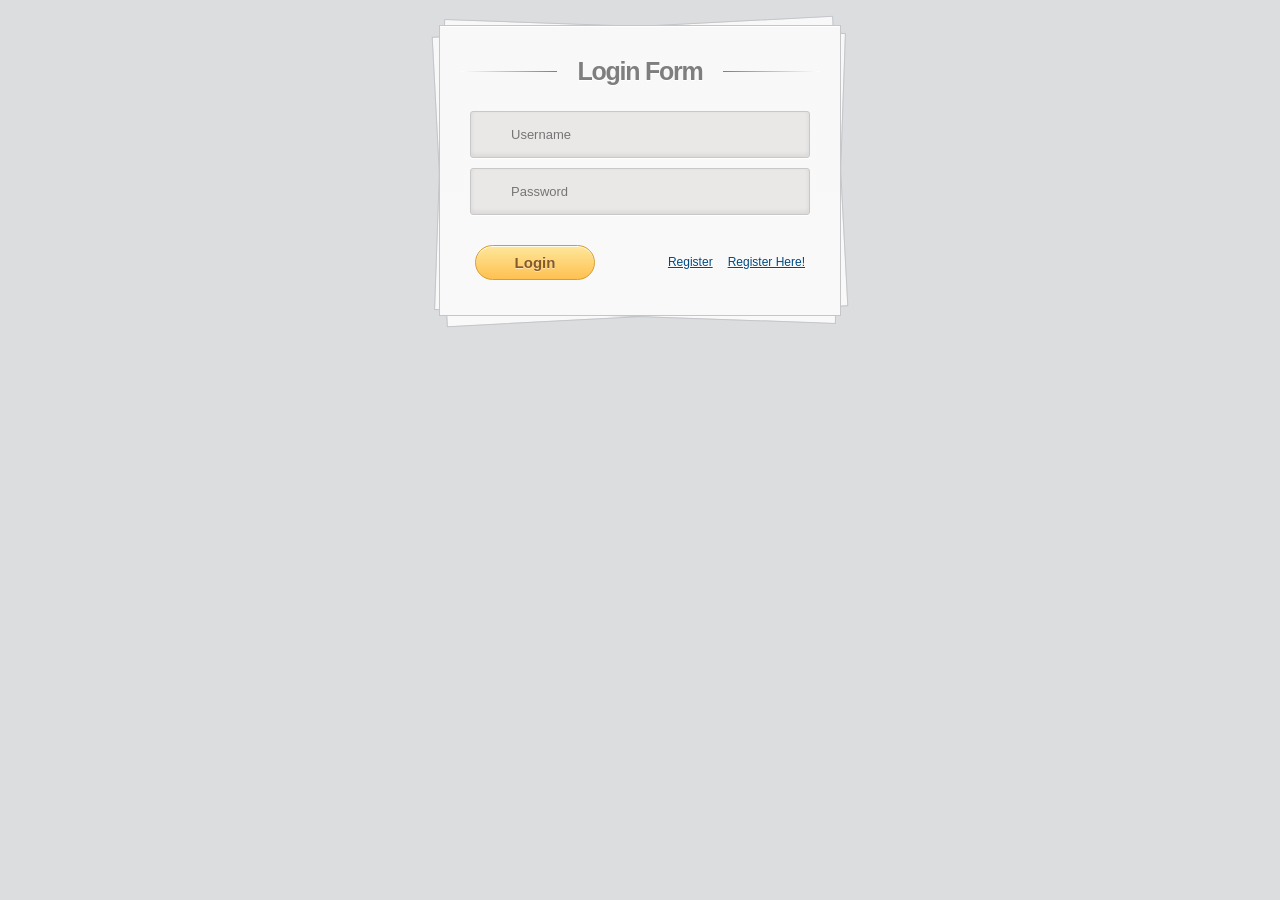
<file: templates/signin.html>
<!DOCTYPE html>
<html>
<head>
	<meta charset="utf-8">
	<title>SignIn</title>
	<!-- Mobile Specific Metas -->
	<meta name="viewport" content="width=device-width, initial-scale=1, maximum-scale=1">
	<!-- Font-->
	
	<style>

		body {
			background: #DCDDDF url(https://cssdeck.com/uploads/media/items/7/7AF2Qzt.png);
			color: #000;
			font: 14px Arial;
			margin: 0 auto;
			padding: 0;
			position: relative;
		}
		h1{ font-size:28px;}
		h2{ font-size:26px;}
		h3{ font-size:18px;}
		h4{ font-size:16px;}
		h5{ font-size:14px;}
		h6{ font-size:12px;}
		h1,h2,h3,h4,h5,h6{ color:#563D64;}
		small{ font-size:10px;}
		b, strong{ font-weight:bold;}
		a{ text-decoration: none; }
		a:hover{ text-decoration: underline; }
		.left { float:left; }
		.right { float:right; }
		.alignleft { float: left; margin-right: 15px; }
		.alignright { float: right; margin-left: 15px; }
		.clearfix:after,
		form:after {
			content: ".";
			display: block;
			height: 0;
			clear: both;
			visibility: hidden;
		}
		.container { margin: 25px auto; position: relative; width: 900px; }
		#content {
			background: #f9f9f9;
			background: -moz-linear-gradient(top,  rgba(248,248,248,1) 0%, rgba(249,249,249,1) 100%);
			background: -webkit-linear-gradient(top,  rgba(248,248,248,1) 0%,rgba(249,249,249,1) 100%);
			background: -o-linear-gradient(top,  rgba(248,248,248,1) 0%,rgba(249,249,249,1) 100%);
			background: -ms-linear-gradient(top,  rgba(248,248,248,1) 0%,rgba(249,249,249,1) 100%);
			background: linear-gradient(top,  rgba(248,248,248,1) 0%,rgba(249,249,249,1) 100%);
			filter: progid:DXImageTransform.Microsoft.gradient( startColorstr='#f8f8f8', endColorstr='#f9f9f9',GradientType=0 );
			-webkit-box-shadow: 0 1px 0 #fff inset;
			-moz-box-shadow: 0 1px 0 #fff inset;
			-ms-box-shadow: 0 1px 0 #fff inset;
			-o-box-shadow: 0 1px 0 #fff inset;
			box-shadow: 0 1px 0 #fff inset;
			border: 1px solid #c4c6ca;
			margin: 0 auto;
			padding: 25px 0 0;
			position: relative;
			text-align: center;
			text-shadow: 0 1px 0 #fff;
			width: 400px;
		}
		#content h1 {
			color: #7E7E7E;
			font: bold 25px Helvetica, Arial, sans-serif;
			letter-spacing: -0.05em;
			line-height: 20px;
			margin: 10px 0 30px;
		}
		#content h1:before,
		#content h1:after {
			content: "";
			height: 1px;
			position: absolute;
			top: 10px;
			width: 27%;
		}
		#content h1:after {
			background: rgb(126,126,126);
			background: -moz-linear-gradient(left,  rgba(126,126,126,1) 0%, rgba(255,255,255,1) 100%);
			background: -webkit-linear-gradient(left,  rgba(126,126,126,1) 0%,rgba(255,255,255,1) 100%);
			background: -o-linear-gradient(left,  rgba(126,126,126,1) 0%,rgba(255,255,255,1) 100%);
			background: -ms-linear-gradient(left,  rgba(126,126,126,1) 0%,rgba(255,255,255,1) 100%);
			background: linear-gradient(left,  rgba(126,126,126,1) 0%,rgba(255,255,255,1) 100%);
			right: 0;
		}
		#content h1:before {
			background: rgb(126,126,126);
			background: -moz-linear-gradient(right,  rgba(126,126,126,1) 0%, rgba(255,255,255,1) 100%);
			background: -webkit-linear-gradient(right,  rgba(126,126,126,1) 0%,rgba(255,255,255,1) 100%);
			background: -o-linear-gradient(right,  rgba(126,126,126,1) 0%,rgba(255,255,255,1) 100%);
			background: -ms-linear-gradient(right,  rgba(126,126,126,1) 0%,rgba(255,255,255,1) 100%);
			background: linear-gradient(right,  rgba(126,126,126,1) 0%,rgba(255,255,255,1) 100%);
			left: 0;
		}
		#content:after,
		#content:before {
			background: #f9f9f9;
			background: -moz-linear-gradient(top,  rgba(248,248,248,1) 0%, rgba(249,249,249,1) 100%);
			background: -webkit-linear-gradient(top,  rgba(248,248,248,1) 0%,rgba(249,249,249,1) 100%);
			background: -o-linear-gradient(top,  rgba(248,248,248,1) 0%,rgba(249,249,249,1) 100%);
			background: -ms-linear-gradient(top,  rgba(248,248,248,1) 0%,rgba(249,249,249,1) 100%);
			background: linear-gradient(top,  rgba(248,248,248,1) 0%,rgba(249,249,249,1) 100%);
			filter: progid:DXImageTransform.Microsoft.gradient( startColorstr='#f8f8f8', endColorstr='#f9f9f9',GradientType=0 );
			border: 1px solid #c4c6ca;
			content: "";
			display: block;
			height: 100%;
			left: -1px;
			position: absolute;
			width: 100%;
		}
		#content:after {
			-webkit-transform: rotate(2deg);
			-moz-transform: rotate(2deg);
			-ms-transform: rotate(2deg);
			-o-transform: rotate(2deg);
			transform: rotate(2deg);
			top: 0;
			z-index: -1;
		}
		#content:before {
			-webkit-transform: rotate(-3deg);
			-moz-transform: rotate(-3deg);
			-ms-transform: rotate(-3deg);
			-o-transform: rotate(-3deg);
			transform: rotate(-3deg);
			top: 0;
			z-index: -2;
		}
		#content form { margin: 0 20px; position: relative }
		#content form input[type="text"],
		#content form input[type="password"] {
			-webkit-border-radius: 3px;
			-moz-border-radius: 3px;
			-ms-border-radius: 3px;
			-o-border-radius: 3px;
			border-radius: 3px;
			-webkit-box-shadow: 0 1px 0 #fff, 0 -2px 5px rgba(0,0,0,0.08) inset;
			-moz-box-shadow: 0 1px 0 #fff, 0 -2px 5px rgba(0,0,0,0.08) inset;
			-ms-box-shadow: 0 1px 0 #fff, 0 -2px 5px rgba(0,0,0,0.08) inset;
			-o-box-shadow: 0 1px 0 #fff, 0 -2px 5px rgba(0,0,0,0.08) inset;
			box-shadow: 0 1px 0 #fff, 0 -2px 5px rgba(0,0,0,0.08) inset;
			-webkit-transition: all 0.5s ease;
			-moz-transition: all 0.5s ease;
			-ms-transition: all 0.5s ease;
			-o-transition: all 0.5s ease;
			transition: all 0.5s ease;
			background: #eae7e7 url(https://cssdeck.com/uploads/media/items/8/8bcLQqF.png) no-repeat;
			border: 1px solid #c8c8c8;
			color: #777;
			font: 13px Helvetica, Arial, sans-serif;
			margin: 0 0 10px;
			padding: 15px 10px 15px 40px;
			width: 80%;
		}
		#content form input[type="text"]:focus,
		#content form input[type="password"]:focus {
			-webkit-box-shadow: 0 0 2px #ed1c24 inset;
			-moz-box-shadow: 0 0 2px #ed1c24 inset;
			-ms-box-shadow: 0 0 2px #ed1c24 inset;
			-o-box-shadow: 0 0 2px #ed1c24 inset;
			box-shadow: 0 0 2px #ed1c24 inset;
			background-color: #fff;
			border: 1px solid #ed1c24;
			outline: none;
		}
		#username { background-position: 10px 10px !important }
		#password { background-position: 10px -53px !important }
		#content form input[type="submit"] {
			background: rgb(254,231,154);
			background: -moz-linear-gradient(top,  rgba(254,231,154,1) 0%, rgba(254,193,81,1) 100%);
			background: -webkit-linear-gradient(top,  rgba(254,231,154,1) 0%,rgba(254,193,81,1) 100%);
			background: -o-linear-gradient(top,  rgba(254,231,154,1) 0%,rgba(254,193,81,1) 100%);
			background: -ms-linear-gradient(top,  rgba(254,231,154,1) 0%,rgba(254,193,81,1) 100%);
			background: linear-gradient(top,  rgba(254,231,154,1) 0%,rgba(254,193,81,1) 100%);
			filter: progid:DXImageTransform.Microsoft.gradient( startColorstr='#fee79a', endColorstr='#fec151',GradientType=0 );
			-webkit-border-radius: 30px;
			-moz-border-radius: 30px;
			-ms-border-radius: 30px;
			-o-border-radius: 30px;
			border-radius: 30px;
			-webkit-box-shadow: 0 1px 0 rgba(255,255,255,0.8) inset;
			-moz-box-shadow: 0 1px 0 rgba(255,255,255,0.8) inset;
			-ms-box-shadow: 0 1px 0 rgba(255,255,255,0.8) inset;
			-o-box-shadow: 0 1px 0 rgba(255,255,255,0.8) inset;
			box-shadow: 0 1px 0 rgba(255,255,255,0.8) inset;
			border: 1px solid #D69E31;
			color: #85592e;
			cursor: pointer;
			float: left;
			font: bold 15px Helvetica, Arial, sans-serif;
			height: 35px;
			margin: 20px 0 35px 15px;
			position: relative;
			text-shadow: 0 1px 0 rgba(255,255,255,0.5);
			width: 120px;
		}
		#content form input[type="submit"]:hover {
			background: rgb(254,193,81);
			background: -moz-linear-gradient(top,  rgba(254,193,81,1) 0%, rgba(254,231,154,1) 100%);
			background: -webkit-linear-gradient(top,  rgba(254,193,81,1) 0%,rgba(254,231,154,1) 100%);
			background: -o-linear-gradient(top,  rgba(254,193,81,1) 0%,rgba(254,231,154,1) 100%);
			background: -ms-linear-gradient(top,  rgba(254,193,81,1) 0%,rgba(254,231,154,1) 100%);
			background: linear-gradient(top,  rgba(254,193,81,1) 0%,rgba(254,231,154,1) 100%);
			filter: progid:DXImageTransform.Microsoft.gradient( startColorstr='#fec151', endColorstr='#fee79a',GradientType=0 );
		}
		#content form div a {
			color: #004a80;
			float: right;
			font-size: 12px;
			margin: 30px 15px 0 0;
			text-decoration: underline;
		}
		.button {
			background: rgb(247,249,250);
			background: -moz-linear-gradient(top,  rgba(247,249,250,1) 0%, rgba(240,240,240,1) 100%);
			background: -webkit-linear-gradient(top,  rgba(247,249,250,1) 0%,rgba(240,240,240,1) 100%);
			background: -o-linear-gradient(top,  rgba(247,249,250,1) 0%,rgba(240,240,240,1) 100%);
			background: -ms-linear-gradient(top,  rgba(247,249,250,1) 0%,rgba(240,240,240,1) 100%);
			background: linear-gradient(top,  rgba(247,249,250,1) 0%,rgba(240,240,240,1) 100%);
			filter: progid:DXImageTransform.Microsoft.gradient( startColorstr='#f7f9fa', endColorstr='#f0f0f0',GradientType=0 );
			-webkit-box-shadow: 0 1px 2px rgba(0,0,0,0.1) inset;
			-moz-box-shadow: 0 1px 2px rgba(0,0,0,0.1) inset;
			-ms-box-shadow: 0 1px 2px rgba(0,0,0,0.1) inset;
			-o-box-shadow: 0 1px 2px rgba(0,0,0,0.1) inset;
			box-shadow: 0 1px 2px rgba(0,0,0,0.1) inset;
			-webkit-border-radius: 0 0 5px 5px;
			-moz-border-radius: 0 0 5px 5px;
			-o-border-radius: 0 0 5px 5px;
			-ms-border-radius: 0 0 5px 5px;
			border-radius: 0 0 5px 5px;
			border-top: 1px solid #CFD5D9;
			padding: 15px 0;
		}
		.button a {
			background: url(https://cssdeck.com/uploads/media/items/8/8bcLQqF.png) 0 -112px no-repeat;
			color: #7E7E7E;
			font-size: 17px;
			padding: 2px 0 2px 40px;
			text-decoration: none;
			-webkit-transition: all 0.3s ease;
			-moz-transition: all 0.3s ease;
			-ms-transition: all 0.3s ease;
			-o-transition: all 0.3s ease;
			transition: all 0.3s ease;
		}
		.button a:hover {
			background-position: 0 -135px;
			color: #00aeef;
		}

	</style>
</head>
<body>
<div class="container">
	<section id="content">
		<form action="/signin" method="GET">
			<h1>Login Form</h1>
			<div>
				<input type="text" name="user" placeholder="Username" required=""  />
			</div>
			
			<div>
				<input type="password" name="password" placeholder="Password" required=""  />
			</div>
			<div>
				<input type="submit" value="Login" />
				<a >Register Here!</a>
				<a href="/logon"> Register </a>
			</div>
		</form><!-- form -->
		
	</section><!-- content -->
</div><!-- container -->
</body>
</body><!-- This templates was made by Colorlib (https://colorlib.com) -->
</html>
</file>
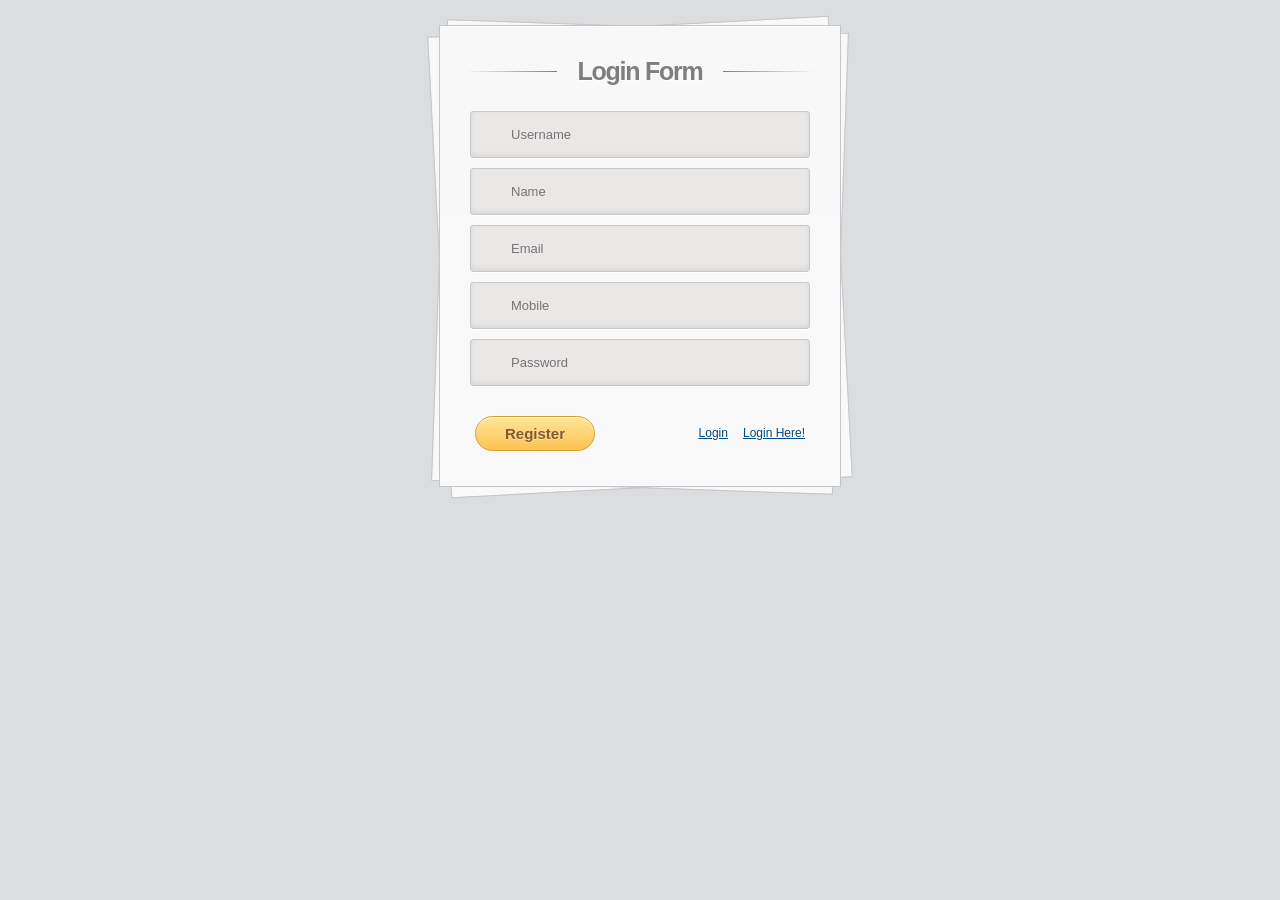
<file: templates/signup.html>
<!DOCTYPE html>
<html>
<head>
	<meta charset="utf-8">
	<title>SignUp</title>
	<!-- Mobile Specific Metas -->
	<meta name="viewport" content="width=device-width, initial-scale=1, maximum-scale=1">
	<!-- Font-->
	
	<style>

		body {
			background: #DCDDDF url(https://cssdeck.com/uploads/media/items/7/7AF2Qzt.png);
			color: #000;
			font: 14px Arial;
			margin: 0 auto;
			padding: 0;
			position: relative;
		}
		h1{ font-size:28px;}
		h2{ font-size:26px;}
		h3{ font-size:18px;}
		h4{ font-size:16px;}
		h5{ font-size:14px;}
		h6{ font-size:12px;}
		h1,h2,h3,h4,h5,h6{ color:#563D64;}
		small{ font-size:10px;}
		b, strong{ font-weight:bold;}
		a{ text-decoration: none; }
		a:hover{ text-decoration: underline; }
		.left { float:left; }
		.right { float:right; }
		.alignleft { float: left; margin-right: 15px; }
		.alignright { float: right; margin-left: 15px; }
		.clearfix:after,
		form:after {
			content: ".";
			display: block;
			height: 0;
			clear: both;
			visibility: hidden;
		}
		.container { margin: 25px auto; position: relative; width: 900px; }
		#content {
			background: #f9f9f9;
			background: -moz-linear-gradient(top,  rgba(248,248,248,1) 0%, rgba(249,249,249,1) 100%);
			background: -webkit-linear-gradient(top,  rgba(248,248,248,1) 0%,rgba(249,249,249,1) 100%);
			background: -o-linear-gradient(top,  rgba(248,248,248,1) 0%,rgba(249,249,249,1) 100%);
			background: -ms-linear-gradient(top,  rgba(248,248,248,1) 0%,rgba(249,249,249,1) 100%);
			background: linear-gradient(top,  rgba(248,248,248,1) 0%,rgba(249,249,249,1) 100%);
			filter: progid:DXImageTransform.Microsoft.gradient( startColorstr='#f8f8f8', endColorstr='#f9f9f9',GradientType=0 );
			-webkit-box-shadow: 0 1px 0 #fff inset;
			-moz-box-shadow: 0 1px 0 #fff inset;
			-ms-box-shadow: 0 1px 0 #fff inset;
			-o-box-shadow: 0 1px 0 #fff inset;
			box-shadow: 0 1px 0 #fff inset;
			border: 1px solid #c4c6ca;
			margin: 0 auto;
			padding: 25px 0 0;
			position: relative;
			text-align: center;
			text-shadow: 0 1px 0 #fff;
			width: 400px;
		}
		#content h1 {
			color: #7E7E7E;
			font: bold 25px Helvetica, Arial, sans-serif;
			letter-spacing: -0.05em;
			line-height: 20px;
			margin: 10px 0 30px;
		}
		#content h1:before,
		#content h1:after {
			content: "";
			height: 1px;
			position: absolute;
			top: 10px;
			width: 27%;
		}
		#content h1:after {
			background: rgb(126,126,126);
			background: -moz-linear-gradient(left,  rgba(126,126,126,1) 0%, rgba(255,255,255,1) 100%);
			background: -webkit-linear-gradient(left,  rgba(126,126,126,1) 0%,rgba(255,255,255,1) 100%);
			background: -o-linear-gradient(left,  rgba(126,126,126,1) 0%,rgba(255,255,255,1) 100%);
			background: -ms-linear-gradient(left,  rgba(126,126,126,1) 0%,rgba(255,255,255,1) 100%);
			background: linear-gradient(left,  rgba(126,126,126,1) 0%,rgba(255,255,255,1) 100%);
			right: 0;
		}
		#content h1:before {
			background: rgb(126,126,126);
			background: -moz-linear-gradient(right,  rgba(126,126,126,1) 0%, rgba(255,255,255,1) 100%);
			background: -webkit-linear-gradient(right,  rgba(126,126,126,1) 0%,rgba(255,255,255,1) 100%);
			background: -o-linear-gradient(right,  rgba(126,126,126,1) 0%,rgba(255,255,255,1) 100%);
			background: -ms-linear-gradient(right,  rgba(126,126,126,1) 0%,rgba(255,255,255,1) 100%);
			background: linear-gradient(right,  rgba(126,126,126,1) 0%,rgba(255,255,255,1) 100%);
			left: 0;
		}
		#content:after,
		#content:before {
			background: #f9f9f9;
			background: -moz-linear-gradient(top,  rgba(248,248,248,1) 0%, rgba(249,249,249,1) 100%);
			background: -webkit-linear-gradient(top,  rgba(248,248,248,1) 0%,rgba(249,249,249,1) 100%);
			background: -o-linear-gradient(top,  rgba(248,248,248,1) 0%,rgba(249,249,249,1) 100%);
			background: -ms-linear-gradient(top,  rgba(248,248,248,1) 0%,rgba(249,249,249,1) 100%);
			background: linear-gradient(top,  rgba(248,248,248,1) 0%,rgba(249,249,249,1) 100%);
			filter: progid:DXImageTransform.Microsoft.gradient( startColorstr='#f8f8f8', endColorstr='#f9f9f9',GradientType=0 );
			border: 1px solid #c4c6ca;
			content: "";
			display: block;
			height: 100%;
			left: -1px;
			position: absolute;
			width: 100%;
		}
		#content:after {
			-webkit-transform: rotate(2deg);
			-moz-transform: rotate(2deg);
			-ms-transform: rotate(2deg);
			-o-transform: rotate(2deg);
			transform: rotate(2deg);
			top: 0;
			z-index: -1;
		}
		#content:before {
			-webkit-transform: rotate(-3deg);
			-moz-transform: rotate(-3deg);
			-ms-transform: rotate(-3deg);
			-o-transform: rotate(-3deg);
			transform: rotate(-3deg);
			top: 0;
			z-index: -2;
		}
		#content form { margin: 0 20px; position: relative }
		#content form input[type="text"],
		#content form input[type="password"] {
			-webkit-border-radius: 3px;
			-moz-border-radius: 3px;
			-ms-border-radius: 3px;
			-o-border-radius: 3px;
			border-radius: 3px;
			-webkit-box-shadow: 0 1px 0 #fff, 0 -2px 5px rgba(0,0,0,0.08) inset;
			-moz-box-shadow: 0 1px 0 #fff, 0 -2px 5px rgba(0,0,0,0.08) inset;
			-ms-box-shadow: 0 1px 0 #fff, 0 -2px 5px rgba(0,0,0,0.08) inset;
			-o-box-shadow: 0 1px 0 #fff, 0 -2px 5px rgba(0,0,0,0.08) inset;
			box-shadow: 0 1px 0 #fff, 0 -2px 5px rgba(0,0,0,0.08) inset;
			-webkit-transition: all 0.5s ease;
			-moz-transition: all 0.5s ease;
			-ms-transition: all 0.5s ease;
			-o-transition: all 0.5s ease;
			transition: all 0.5s ease;
			background: #eae7e7 url(https://cssdeck.com/uploads/media/items/8/8bcLQqF.png) no-repeat;
			border: 1px solid #c8c8c8;
			color: #777;
			font: 13px Helvetica, Arial, sans-serif;
			margin: 0 0 10px;
			padding: 15px 10px 15px 40px;
			width: 80%;
		}
		#content form input[type="text"]:focus,
		#content form input[type="password"]:focus {
			-webkit-box-shadow: 0 0 2px #ed1c24 inset;
			-moz-box-shadow: 0 0 2px #ed1c24 inset;
			-ms-box-shadow: 0 0 2px #ed1c24 inset;
			-o-box-shadow: 0 0 2px #ed1c24 inset;
			box-shadow: 0 0 2px #ed1c24 inset;
			background-color: #fff;
			border: 1px solid #ed1c24;
			outline: none;
		}
		#username { background-position: 10px 10px !important }
		#password { background-position: 10px -53px !important }
		#content form input[type="submit"] {
			background: rgb(254,231,154);
			background: -moz-linear-gradient(top,  rgba(254,231,154,1) 0%, rgba(254,193,81,1) 100%);
			background: -webkit-linear-gradient(top,  rgba(254,231,154,1) 0%,rgba(254,193,81,1) 100%);
			background: -o-linear-gradient(top,  rgba(254,231,154,1) 0%,rgba(254,193,81,1) 100%);
			background: -ms-linear-gradient(top,  rgba(254,231,154,1) 0%,rgba(254,193,81,1) 100%);
			background: linear-gradient(top,  rgba(254,231,154,1) 0%,rgba(254,193,81,1) 100%);
			filter: progid:DXImageTransform.Microsoft.gradient( startColorstr='#fee79a', endColorstr='#fec151',GradientType=0 );
			-webkit-border-radius: 30px;
			-moz-border-radius: 30px;
			-ms-border-radius: 30px;
			-o-border-radius: 30px;
			border-radius: 30px;
			-webkit-box-shadow: 0 1px 0 rgba(255,255,255,0.8) inset;
			-moz-box-shadow: 0 1px 0 rgba(255,255,255,0.8) inset;
			-ms-box-shadow: 0 1px 0 rgba(255,255,255,0.8) inset;
			-o-box-shadow: 0 1px 0 rgba(255,255,255,0.8) inset;
			box-shadow: 0 1px 0 rgba(255,255,255,0.8) inset;
			border: 1px solid #D69E31;
			color: #85592e;
			cursor: pointer;
			float: left;
			font: bold 15px Helvetica, Arial, sans-serif;
			height: 35px;
			margin: 20px 0 35px 15px;
			position: relative;
			text-shadow: 0 1px 0 rgba(255,255,255,0.5);
			width: 120px;
		}
		#content form input[type="submit"]:hover {
			background: rgb(254,193,81);
			background: -moz-linear-gradient(top,  rgba(254,193,81,1) 0%, rgba(254,231,154,1) 100%);
			background: -webkit-linear-gradient(top,  rgba(254,193,81,1) 0%,rgba(254,231,154,1) 100%);
			background: -o-linear-gradient(top,  rgba(254,193,81,1) 0%,rgba(254,231,154,1) 100%);
			background: -ms-linear-gradient(top,  rgba(254,193,81,1) 0%,rgba(254,231,154,1) 100%);
			background: linear-gradient(top,  rgba(254,193,81,1) 0%,rgba(254,231,154,1) 100%);
			filter: progid:DXImageTransform.Microsoft.gradient( startColorstr='#fec151', endColorstr='#fee79a',GradientType=0 );
		}
		#content form div a {
			color: #004a80;
			float: right;
			font-size: 12px;
			margin: 30px 15px 0 0;
			text-decoration: underline;
		}
		.button {
			background: rgb(247,249,250);
			background: -moz-linear-gradient(top,  rgba(247,249,250,1) 0%, rgba(240,240,240,1) 100%);
			background: -webkit-linear-gradient(top,  rgba(247,249,250,1) 0%,rgba(240,240,240,1) 100%);
			background: -o-linear-gradient(top,  rgba(247,249,250,1) 0%,rgba(240,240,240,1) 100%);
			background: -ms-linear-gradient(top,  rgba(247,249,250,1) 0%,rgba(240,240,240,1) 100%);
			background: linear-gradient(top,  rgba(247,249,250,1) 0%,rgba(240,240,240,1) 100%);
			filter: progid:DXImageTransform.Microsoft.gradient( startColorstr='#f7f9fa', endColorstr='#f0f0f0',GradientType=0 );
			-webkit-box-shadow: 0 1px 2px rgba(0,0,0,0.1) inset;
			-moz-box-shadow: 0 1px 2px rgba(0,0,0,0.1) inset;
			-ms-box-shadow: 0 1px 2px rgba(0,0,0,0.1) inset;
			-o-box-shadow: 0 1px 2px rgba(0,0,0,0.1) inset;
			box-shadow: 0 1px 2px rgba(0,0,0,0.1) inset;
			-webkit-border-radius: 0 0 5px 5px;
			-moz-border-radius: 0 0 5px 5px;
			-o-border-radius: 0 0 5px 5px;
			-ms-border-radius: 0 0 5px 5px;
			border-radius: 0 0 5px 5px;
			border-top: 1px solid #CFD5D9;
			padding: 15px 0;
		}
		.button a {
			background: url(https://cssdeck.com/uploads/media/items/8/8bcLQqF.png) 0 -112px no-repeat;
			color: #7E7E7E;
			font-size: 17px;
			padding: 2px 0 2px 40px;
			text-decoration: none;
			-webkit-transition: all 0.3s ease;
			-moz-transition: all 0.3s ease;
			-ms-transition: all 0.3s ease;
			-o-transition: all 0.3s ease;
			transition: all 0.3s ease;
		}
		.button a:hover {
			background-position: 0 -135px;
			color: #00aeef;
		}

	</style>
</head>
<body>
<div class="container">
	<section id="content">
		<form action="/signup" method="GET">
			<h1>Login Form</h1>
			<div>
				<input type="text" name="user" placeholder="Username" required="" pattern="[A-Za-z].{5,}" title="Five or more combi of uppercase & lowercase letter req.">
			</div>
			<div>
				<input type="text" name="name" placeholder="Name" required=""  />
			</div>
			<div>
				<input type="text" name="email" placeholder="Email" required="" pattern="[a-z0-9._%+\-]+@[a-z0-9.\-]+\.[a-z]{2,}$">
			</div>
			<div>
				<input type="text" name="mobile" placeholder="Mobile" required=""  pattern="[6-9]{1}[0-9]{9}" title="Phone number with 7-9 and remaing 9 digit with 0-9">
			</div>
			<div>
				<input type="password" name="password" placeholder="Password" required="" pattern="(?=.*\d)(?=.*[a-z])(?=.*[A-Z]).{8,}" title="Must contain at least one  number and one uppercase and lowercase letter, and at least 8 or more characters">
			</div>
			<div>
				<input type="submit" value="Register" />
				<a >Login Here!</a>
				<a href="/login"> Login </a>
			</div>
		</form><!-- form -->
		
	</section><!-- content -->
</div><!-- container -->
</body>
</body><!-- This templates was made by Colorlib (https://colorlib.com) -->
</html>
</file>
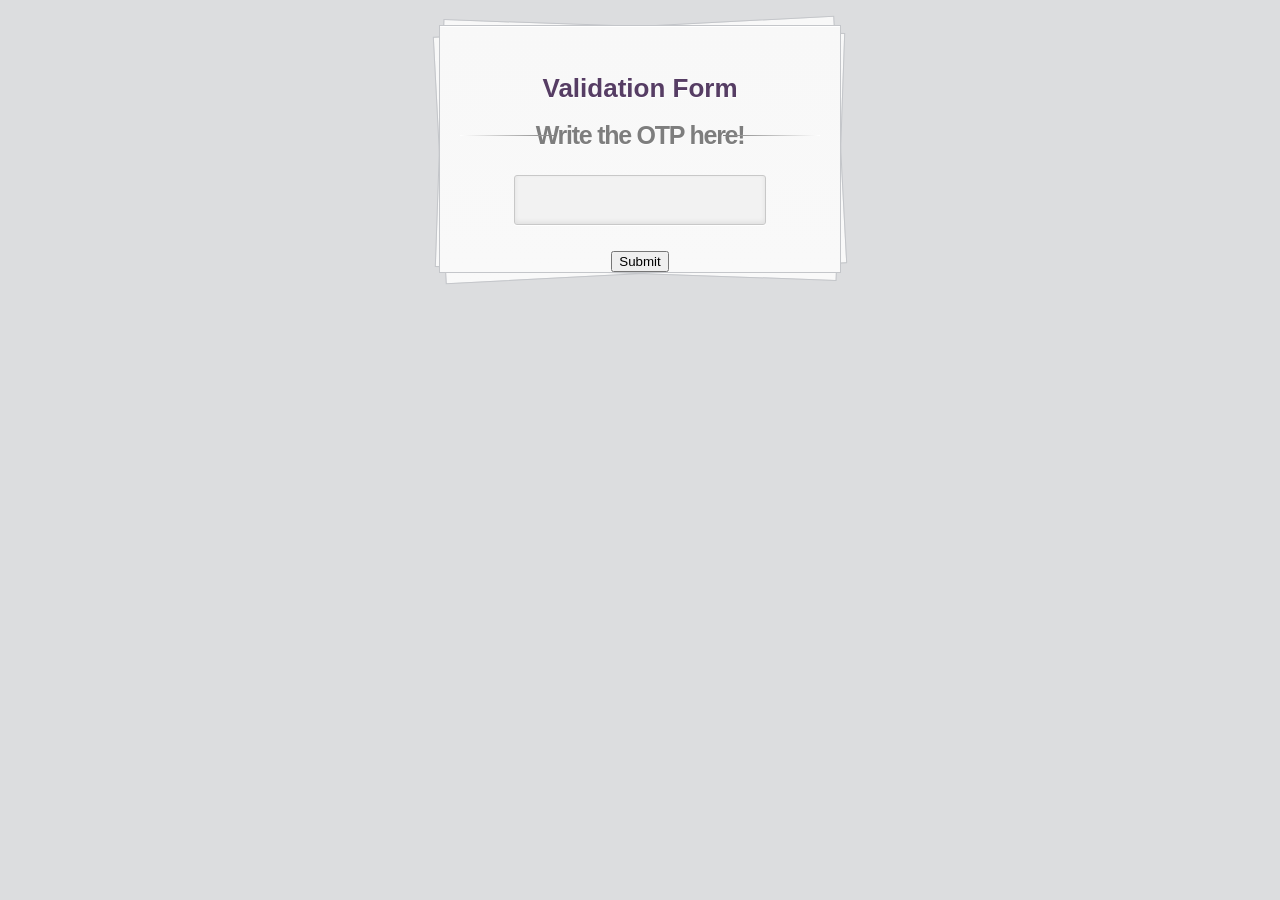
<file: templates/val.html>
<!DOCTYPE html>
<html>
<head>
	<meta charset="utf-8">
	<title>SignUp</title>
	<!-- Mobile Specific Metas -->
	<meta name="viewport" content="width=device-width, initial-scale=1, maximum-scale=1">
	<!-- Font-->
	
	<style>

		body {
			background: #DCDDDF url(https://cssdeck.com/uploads/media/items/7/7AF2Qzt.png);
			color: #000;
			font: 14px Arial;
			margin: 0 auto;
			padding: 0;
			position: relative;
		}
		h1{ font-size:28px;}
		h2{ font-size:26px;}
		h3{ font-size:18px;}
		h4{ font-size:16px;}
		h5{ font-size:14px;}
		h6{ font-size:12px;}
		h1,h2,h3,h4,h5,h6{ color:#563D64;}
		small{ font-size:10px;}
		b, strong{ font-weight:bold;}
		a{ text-decoration: none; }
		a:hover{ text-decoration: underline; }
		.left { float:left; }
		.right { float:right; }
		.alignleft { float: left; margin-right: 15px; }
		.alignright { float: right; margin-left: 15px; }
		.clearfix:after,
		form:after {
			content: ".";
			display: block;
			height: 0;
			clear: both;
			visibility: hidden;
		}
		.container { margin: 25px auto; position: relative; width: 900px; }
		#content {
			background: #f9f9f9;
			background: -moz-linear-gradient(top,  rgba(248,248,248,1) 0%, rgba(249,249,249,1) 100%);
			background: -webkit-linear-gradient(top,  rgba(248,248,248,1) 0%,rgba(249,249,249,1) 100%);
			background: -o-linear-gradient(top,  rgba(248,248,248,1) 0%,rgba(249,249,249,1) 100%);
			background: -ms-linear-gradient(top,  rgba(248,248,248,1) 0%,rgba(249,249,249,1) 100%);
			background: linear-gradient(top,  rgba(248,248,248,1) 0%,rgba(249,249,249,1) 100%);
			filter: progid:DXImageTransform.Microsoft.gradient( startColorstr='#f8f8f8', endColorstr='#f9f9f9',GradientType=0 );
			-webkit-box-shadow: 0 1px 0 #fff inset;
			-moz-box-shadow: 0 1px 0 #fff inset;
			-ms-box-shadow: 0 1px 0 #fff inset;
			-o-box-shadow: 0 1px 0 #fff inset;
			box-shadow: 0 1px 0 #fff inset;
			border: 1px solid #c4c6ca;
			margin: 0 auto;
			padding: 25px 0 0;
			position: relative;
			text-align: center;
			text-shadow: 0 1px 0 #fff;
			width: 400px;
		}
		#content h1 {
			color: #7E7E7E;
			font: bold 25px Helvetica, Arial, sans-serif;
			letter-spacing: -0.05em;
			line-height: 20px;
			margin: 10px 0 30px;
		}
		#content h1:before,
		#content h1:after {
			content: "";
			height: 1px;
			position: absolute;
			top: 10px;
			width: 27%;
		}
		#content h1:after {
			background: rgb(126,126,126);
			background: -moz-linear-gradient(left,  rgba(126,126,126,1) 0%, rgba(255,255,255,1) 100%);
			background: -webkit-linear-gradient(left,  rgba(126,126,126,1) 0%,rgba(255,255,255,1) 100%);
			background: -o-linear-gradient(left,  rgba(126,126,126,1) 0%,rgba(255,255,255,1) 100%);
			background: -ms-linear-gradient(left,  rgba(126,126,126,1) 0%,rgba(255,255,255,1) 100%);
			background: linear-gradient(left,  rgba(126,126,126,1) 0%,rgba(255,255,255,1) 100%);
			right: 0;
		}
		#content h1:before {
			background: rgb(126,126,126);
			background: -moz-linear-gradient(right,  rgba(126,126,126,1) 0%, rgba(255,255,255,1) 100%);
			background: -webkit-linear-gradient(right,  rgba(126,126,126,1) 0%,rgba(255,255,255,1) 100%);
			background: -o-linear-gradient(right,  rgba(126,126,126,1) 0%,rgba(255,255,255,1) 100%);
			background: -ms-linear-gradient(right,  rgba(126,126,126,1) 0%,rgba(255,255,255,1) 100%);
			background: linear-gradient(right,  rgba(126,126,126,1) 0%,rgba(255,255,255,1) 100%);
			left: 0;
		}
		#content:after,
		#content:before {
			background: #f9f9f9;
			background: -moz-linear-gradient(top,  rgba(248,248,248,1) 0%, rgba(249,249,249,1) 100%);
			background: -webkit-linear-gradient(top,  rgba(248,248,248,1) 0%,rgba(249,249,249,1) 100%);
			background: -o-linear-gradient(top,  rgba(248,248,248,1) 0%,rgba(249,249,249,1) 100%);
			background: -ms-linear-gradient(top,  rgba(248,248,248,1) 0%,rgba(249,249,249,1) 100%);
			background: linear-gradient(top,  rgba(248,248,248,1) 0%,rgba(249,249,249,1) 100%);
			filter: progid:DXImageTransform.Microsoft.gradient( startColorstr='#f8f8f8', endColorstr='#f9f9f9',GradientType=0 );
			border: 1px solid #c4c6ca;
			content: "";
			display: block;
			height: 100%;
			left: -1px;
			position: absolute;
			width: 100%;
		}
		#content:after {
			-webkit-transform: rotate(2deg);
			-moz-transform: rotate(2deg);
			-ms-transform: rotate(2deg);
			-o-transform: rotate(2deg);
			transform: rotate(2deg);
			top: 0;
			z-index: -1;
		}
		#content:before {
			-webkit-transform: rotate(-3deg);
			-moz-transform: rotate(-3deg);
			-ms-transform: rotate(-3deg);
			-o-transform: rotate(-3deg);
			transform: rotate(-3deg);
			top: 0;
			z-index: -2;
		}
		#content form { margin: 0 20px; position: relative }
		#content form input[type="text"],
		#content form input[type="password"] {
			-webkit-border-radius: 3px;
			-moz-border-radius: 3px;
			-ms-border-radius: 3px;
			-o-border-radius: 3px;
			border-radius: 3px;
			-webkit-box-shadow: 0 1px 0 #fff, 0 -2px 5px rgba(0,0,0,0.08) inset;
			-moz-box-shadow: 0 1px 0 #fff, 0 -2px 5px rgba(0,0,0,0.08) inset;
			-ms-box-shadow: 0 1px 0 #fff, 0 -2px 5px rgba(0,0,0,0.08) inset;
			-o-box-shadow: 0 1px 0 #fff, 0 -2px 5px rgba(0,0,0,0.08) inset;
			box-shadow: 0 1px 0 #fff, 0 -2px 5px rgba(0,0,0,0.08) inset;
			-webkit-transition: all 0.5s ease;
			-moz-transition: all 0.5s ease;
			-ms-transition: all 0.5s ease;
			-o-transition: all 0.5s ease;
			transition: all 0.5s ease;
			background: #eae7e7 url(https://cssdeck.com/uploads/media/items/8/8bcLQqF.png) no-repeat;
			border: 1px solid #c8c8c8;
			color: #777;
			font: 13px Helvetica, Arial, sans-serif;
			margin: 0 0 10px;
			padding: 15px 10px 15px 40px;
			width: 80%;
		}
		#content form input[type="text"]:focus,
		#content form input[type="password"]:focus {
			-webkit-box-shadow: 0 0 2px #ed1c24 inset;
			-moz-box-shadow: 0 0 2px #ed1c24 inset;
			-ms-box-shadow: 0 0 2px #ed1c24 inset;
			-o-box-shadow: 0 0 2px #ed1c24 inset;
			box-shadow: 0 0 2px #ed1c24 inset;
			background-color: #fff;
			border: 1px solid #ed1c24;
			outline: none;
		}
		#username { background-position: 10px 10px !important }
		#password { background-position: 10px -53px !important }
		#content form input[type="submit"] {
			background: rgb(254,231,154);
			background: -moz-linear-gradient(top,  rgba(254,231,154,1) 0%, rgba(254,193,81,1) 100%);
			background: -webkit-linear-gradient(top,  rgba(254,231,154,1) 0%,rgba(254,193,81,1) 100%);
			background: -o-linear-gradient(top,  rgba(254,231,154,1) 0%,rgba(254,193,81,1) 100%);
			background: -ms-linear-gradient(top,  rgba(254,231,154,1) 0%,rgba(254,193,81,1) 100%);
			background: linear-gradient(top,  rgba(254,231,154,1) 0%,rgba(254,193,81,1) 100%);
			filter: progid:DXImageTransform.Microsoft.gradient( startColorstr='#fee79a', endColorstr='#fec151',GradientType=0 );
			-webkit-border-radius: 30px;
			-moz-border-radius: 30px;
			-ms-border-radius: 30px;
			-o-border-radius: 30px;
			border-radius: 30px;
			-webkit-box-shadow: 0 1px 0 rgba(255,255,255,0.8) inset;
			-moz-box-shadow: 0 1px 0 rgba(255,255,255,0.8) inset;
			-ms-box-shadow: 0 1px 0 rgba(255,255,255,0.8) inset;
			-o-box-shadow: 0 1px 0 rgba(255,255,255,0.8) inset;
			box-shadow: 0 1px 0 rgba(255,255,255,0.8) inset;
			border: 1px solid #D69E31;
			color: #85592e;
			cursor: pointer;
			float: left;
			font: bold 15px Helvetica, Arial, sans-serif;
			height: 35px;
			margin: 20px 0 35px 15px;
			position: relative;
			text-shadow: 0 1px 0 rgba(255,255,255,0.5);
			width: 120px;
		}
		#content form input[type="submit"]:hover {
			background: rgb(254,193,81);
			background: -moz-linear-gradient(top,  rgba(254,193,81,1) 0%, rgba(254,231,154,1) 100%);
			background: -webkit-linear-gradient(top,  rgba(254,193,81,1) 0%,rgba(254,231,154,1) 100%);
			background: -o-linear-gradient(top,  rgba(254,193,81,1) 0%,rgba(254,231,154,1) 100%);
			background: -ms-linear-gradient(top,  rgba(254,193,81,1) 0%,rgba(254,231,154,1) 100%);
			background: linear-gradient(top,  rgba(254,193,81,1) 0%,rgba(254,231,154,1) 100%);
			filter: progid:DXImageTransform.Microsoft.gradient( startColorstr='#fec151', endColorstr='#fee79a',GradientType=0 );
		}
		#content form div a {
			color: #004a80;
			float: right;
			font-size: 12px;
			margin: 30px 15px 0 0;
			text-decoration: underline;
		}
		.button {
			background: rgb(247,249,250);
			background: -moz-linear-gradient(top,  rgba(247,249,250,1) 0%, rgba(240,240,240,1) 100%);
			background: -webkit-linear-gradient(top,  rgba(247,249,250,1) 0%,rgba(240,240,240,1) 100%);
			background: -o-linear-gradient(top,  rgba(247,249,250,1) 0%,rgba(240,240,240,1) 100%);
			background: -ms-linear-gradient(top,  rgba(247,249,250,1) 0%,rgba(240,240,240,1) 100%);
			background: linear-gradient(top,  rgba(247,249,250,1) 0%,rgba(240,240,240,1) 100%);
			filter: progid:DXImageTransform.Microsoft.gradient( startColorstr='#f7f9fa', endColorstr='#f0f0f0',GradientType=0 );
			-webkit-box-shadow: 0 1px 2px rgba(0,0,0,0.1) inset;
			-moz-box-shadow: 0 1px 2px rgba(0,0,0,0.1) inset;
			-ms-box-shadow: 0 1px 2px rgba(0,0,0,0.1) inset;
			-o-box-shadow: 0 1px 2px rgba(0,0,0,0.1) inset;
			box-shadow: 0 1px 2px rgba(0,0,0,0.1) inset;
			-webkit-border-radius: 0 0 5px 5px;
			-moz-border-radius: 0 0 5px 5px;
			-o-border-radius: 0 0 5px 5px;
			-ms-border-radius: 0 0 5px 5px;
			border-radius: 0 0 5px 5px;
			border-top: 1px solid #CFD5D9;
			padding: 15px 0;
		}
		.button a {
			background: url(https://cssdeck.com/uploads/media/items/8/8bcLQqF.png) 0 -112px no-repeat;
			color: #7E7E7E;
			font-size: 17px;
			padding: 2px 0 2px 40px;
			text-decoration: none;
			-webkit-transition: all 0.3s ease;
			-moz-transition: all 0.3s ease;
			-ms-transition: all 0.3s ease;
			-o-transition: all 0.3s ease;
			transition: all 0.3s ease;
		}
		.button a:hover {
			background-position: 0 -135px;
			color: #00aeef;
		}

	</style>
</head>
<body>
<div class="container">
	<section id="content">
                    <h2 class="title">Validation Form</h2>
                    <form action="{{ url_for('predict1') }}" method="POST">
                      <h1>Write the OTP here!</h1>
                      <div style="text-align: center;">
                        <input type="text" name="message" required="required" style="font-size: 12pt; width: 200px; background-color: #f2f2f2; color: #333;">
                      </div>
                      <br />
                      <div class="p-t-15">
                        <button class="btn btn--radius-2 btn--blue" type="submit">Submit</button>
                      </div>
                    </form>
                    
                  </section><!-- content -->
                </div><!-- container -->
                </body>
                </body><!-- This templates was made by Colorlib (https://colorlib.com) -->
                </html>
</file>
